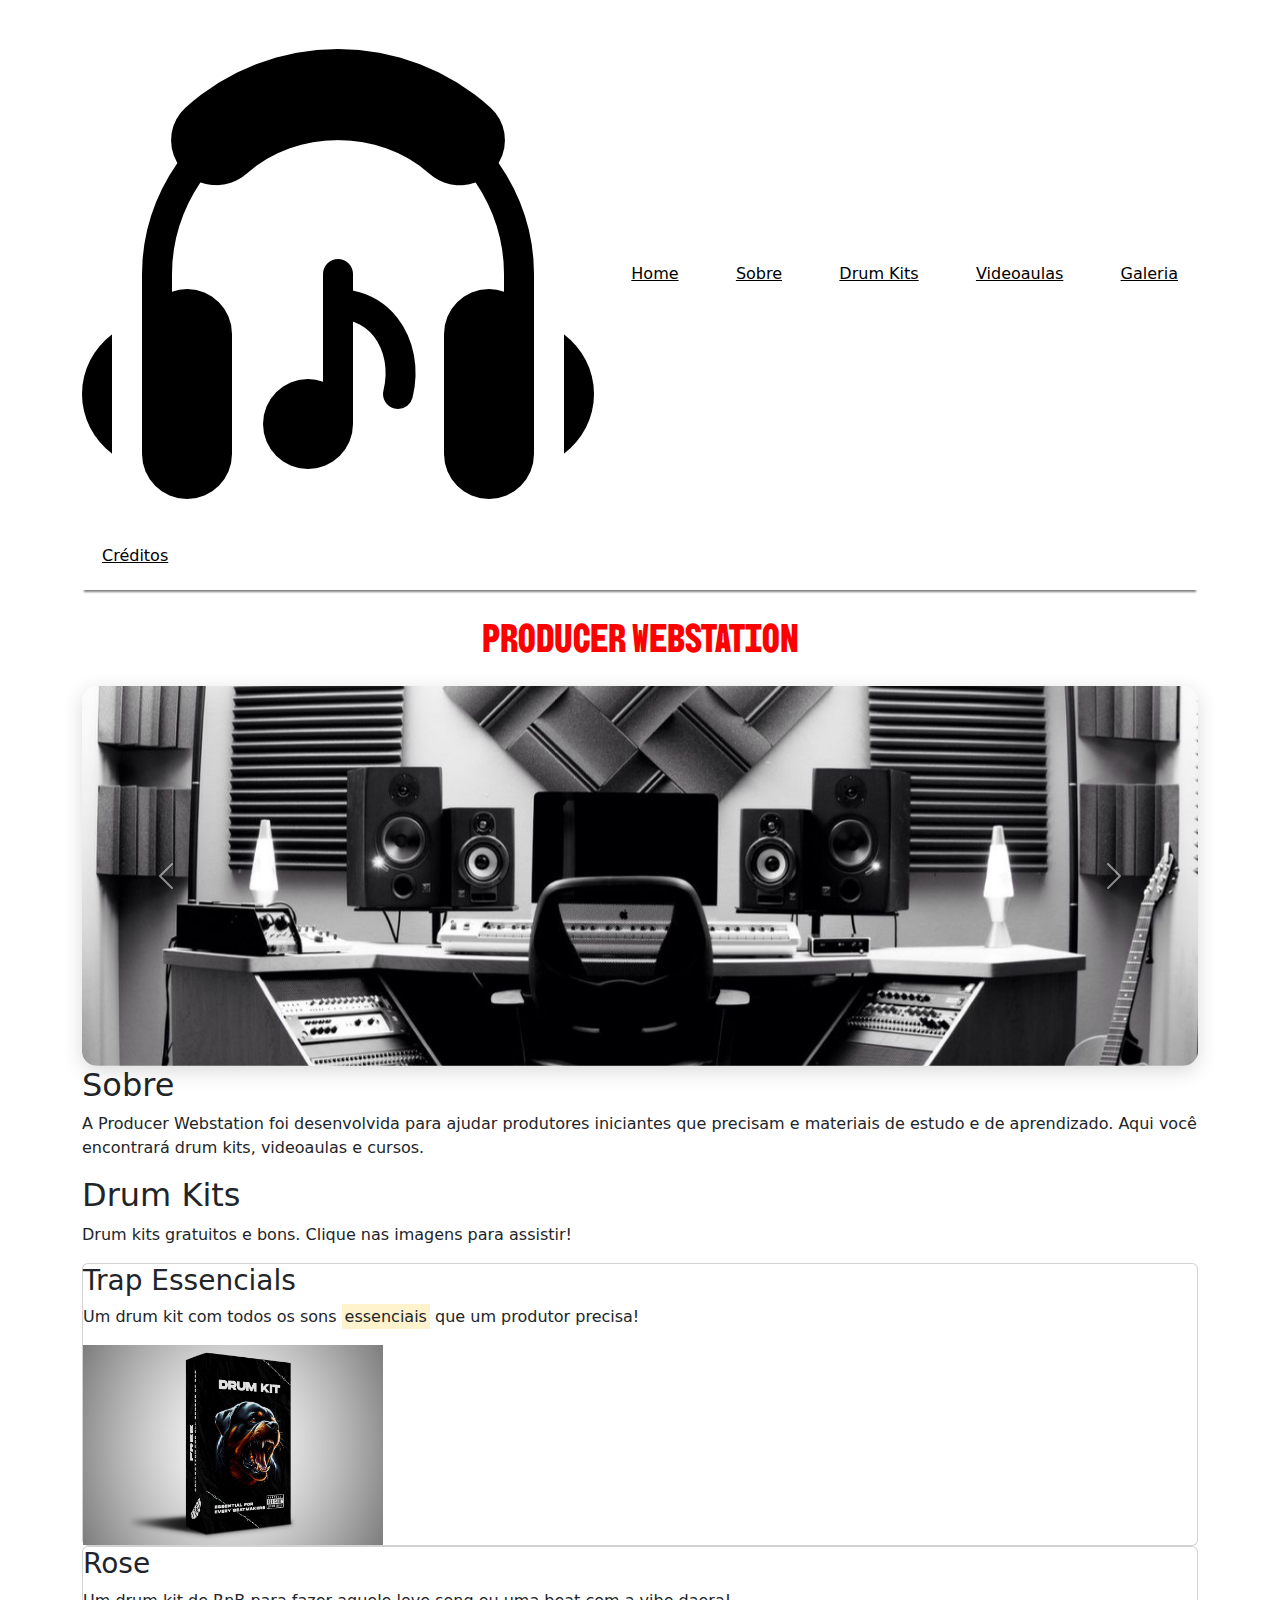
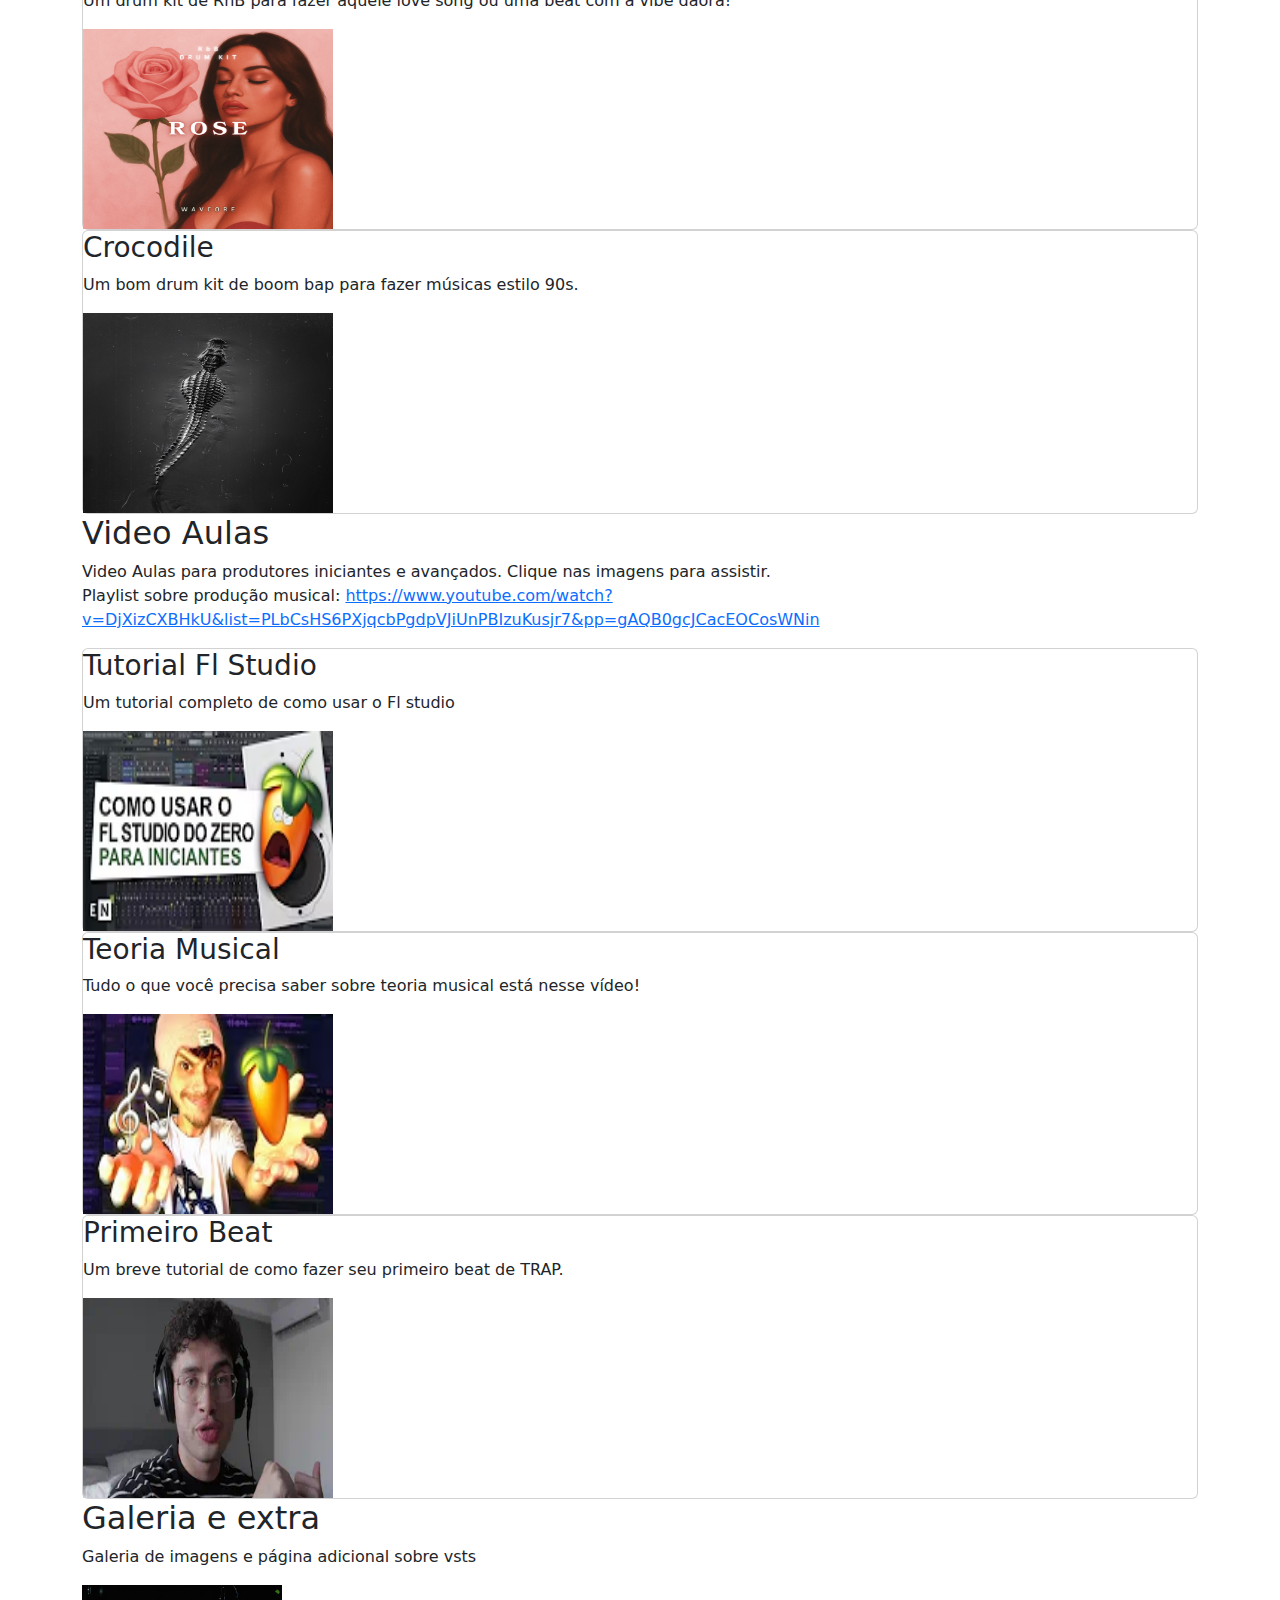
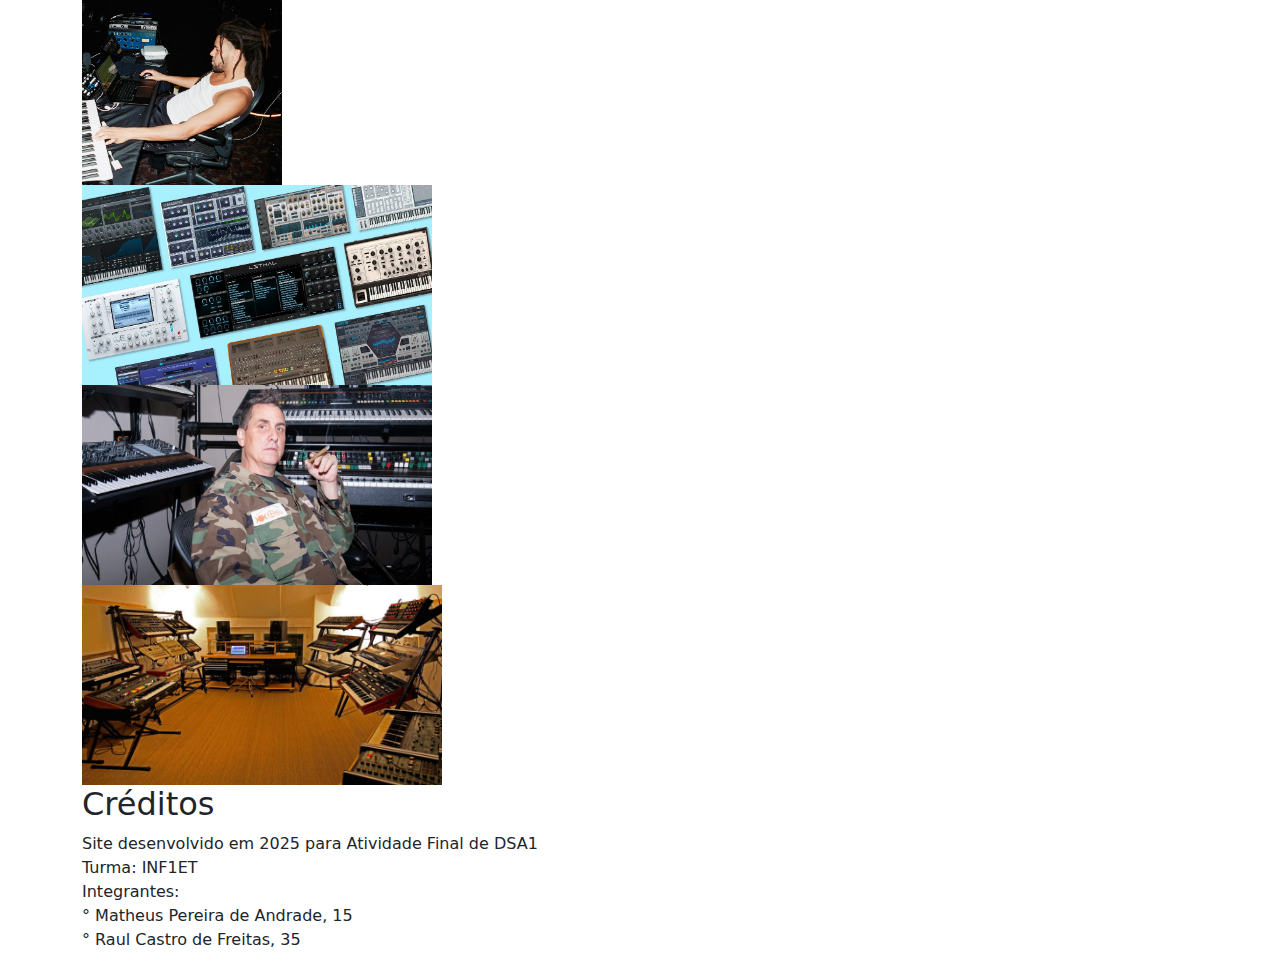
<file: index.html>
<!DOCTYPE html>

<html lang="pt-BR">

<head>
    <meta charset="UTF-8">
    <meta name="viewport" content="width=device-width, initial-scale=1.0">
    <title>Producer Webstation</title>

    <link href="https://cdn.jsdelivr.net/npm/bootstrap@5.3.2/dist/css/bootstrap.min.css" rel="stylesheet">
    <link rel="preconnect" href="https://fonts.googleapis.com">
    <link rel="preconnect" href="https://fonts.gstatic.com" crossorigin>
    <link href="https://fonts.googleapis.com/css2?family=BBH+Sans+Bartle&family=BBH+Sans+Bogle&display=swap"
        rel="stylesheet">
    <link rel="icon" href="/images/musica.png" type="Image/x-icon">
    <link rel="stylesheet" href="css/style.css">

    <script src="https://cdn.jsdelivr.net/npm/bootstrap@5.3.2/dist/js/bootstrap.bundle.min.js"></script>

</head>

<body>

    <div class="container">
        <div class="navbar">
            <img class="logo" src="images/musica.png" alt="logo">
            <a href="#home">Home</a>
            <a href="#sobre">Sobre </a>
            <a href="#drumkits">Drum Kits</a>
            <a href="#videoaulas">Videoaulas</a>
            <a href="#galeria">Galeria</a>
            <a href="#rodape">Créditos</a>
        </div>

        <h1 class="text-center my-4">
            Producer Webstation
        </h1>
        <div id="home" class="section">
            <div id="carouselExampleInterval" class="carousel slide banner-carousel" data-bs-ride="carousel">
                <div class="carousel-inner">
                    <div class="carousel-item active" data-bs-interval="10000">
                        <img src="images/estudio.jpg" class="d-block w-100 banner-img" alt="Banner 1">
                    </div>
                    <div class="carousel-item" data-bs-interval="10000">
                        <img src="images/imagem pra curso.jpg" class="d-block w-100 banner-img" alt="Banner 2">
                    </div>
                </div>

                <button class="carousel-control-prev" type="button" data-bs-target="#carouselExampleInterval"
                    data-bs-slide="prev">
                    <span class="carousel-control-prev-icon" aria-hidden="true"></span>
                    <span class="visually-hidden">Anterior</span>
                </button>

                <button class="carousel-control-next" type="button" data-bs-target="#carouselExampleInterval"
                    data-bs-slide="next">
                    <span class="carousel-control-next-icon" aria-hidden="true"></span>
                    <span class="visually-hidden">Próximo</span>
                </button>
            </div>
        </div>

        <div class="linha"></div>

        <div id="sobre" class="section">
            <h2>
                Sobre
            </h2>
            <p>
                A Producer Webstation foi desenvolvida para ajudar produtores iniciantes que precisam e materiais de
                estudo e de aprendizado. Aqui você encontrará drum kits, videoaulas e cursos.
            </p>
        </div>

        <div class="linha"></div>

        <div id="drumkits" class="section">
            <h2>
                Drum Kits
            </h2>
            <p>
                Drum kits gratuitos e bons. Clique nas imagens para assistir!
            </p>
            <div class="card-container">
                <div class="card">
                    <h3>Trap Essencials</h3>
                    <p>
                        Um drum kit com todos os sons <mark>essenciais</mark> que um produtor precisa!
                    </p>
                    <a href="https://youtu.be/-Ow5SjrzPcI" target="_blank">
                        <img src="images/trap essentials.png" height="200" width="300">
                    </a>
                </div>

                <div class="card">
                    <h3>Rose</h3>
                    <p>
                        Um drum kit de RnB para fazer aquele love song ou uma beat com a vibe daora!
                    </p>
                    <a href="https://youtu.be/Lp9PbyOWx1c" target="_blank">
                        <img src="images/ROSE DRUM KIT.png" height="200" width="250">
                    </a>
                </div>

                <div class="card">
                    <h3>Crocodile</h3>
                    <p>
                        Um bom drum kit de boom bap para fazer músicas estilo 90s.
                    </p>
                    <a href="https://youtu.be/E0BJNa7rc2Q?list=RDE0BJNa7rc2Q" target="_blank">
                        <img src="images/crocodile.jpg" height="200" width="250">
                    </a>
                </div>
            </div>
        </div>

        <div class="linha"></div>

        <div id="videoaulas" class="section">
            <h2>Video Aulas</h2>
            <p>Video Aulas para produtores iniciantes e avançados. Clique nas imagens para assistir. <br>
                Playlist sobre produção musical: <a
                    href="https://www.youtube.com/watch?v=DjXizCXBHkU&list=PLbCsHS6PXjqcbPgdpVJiUnPBIzuKusjr7&pp=gAQB0gcJCacEOCosWNin"
                    target="_blank">https://www.youtube.com/watch?v=DjXizCXBHkU&list=PLbCsHS6PXjqcbPgdpVJiUnPBIzuKusjr7&pp=gAQB0gcJCacEOCosWNin
                </a>
            </p>
            <div class="card-container">
                <div class="card">
                    <h3>Tutorial Fl Studio</h3>
                    <p>
                        Um tutorial completo de como usar o Fl studio
                    </p>
                    <a href="https://www.youtube.com/watch?v=yiRlOeouS2k&list=PLbCsHS6PXjqcbPgdpVJiUnPBIzuKusjr7&index=6&pp=gAQBiAQB"
                        target="_blank">
                        <img src="images/hqdefault.avif" height="200" width="250">
                    </a>
                </div>

                <div class="card">
                    <h3>Teoria Musical</h3>
                    <p>
                        Tudo o que você precisa saber sobre teoria musical está nesse vídeo!
                    </p>
                    <a href="https://www.youtube.com/watch?v=AM6b3EUkuMk&list=PLbCsHS6PXjqcbPgdpVJiUnPBIzuKusjr7&index=7&pp=gAQBiAQB0gcJCfwJAYcqIYzv"
                        target="_blank">
                        <img src="images/hqdefault (1).avif" height="200" width="250">
                    </a>
                </div>

                <div class="card">
                    <h3>Primeiro Beat</h3>
                    <p>
                        Um breve tutorial de como fazer seu primeiro beat de TRAP.
                    </p>
                    <a href="https://www.youtube.com/watch?v=xWJym2N6X7U&pp=ygUcY29tbyBmYXplciBtZXUgcHJpbWVpcm8gYmVhdA%3D%3D"
                        target="_blank">
                        <img src="images/mqdefault_6s.webp" height="200" width="250">
                    </a>
                </div>
            </div>
        </div>

         <div class="linha"></div>

        <div id="galeria" class="section">
            <h2>Galeria e extra</h2>
            <p>Galeria de imagens e página adicional sobre vsts</p>
            <div class="card-container">
                <div>
                    <a href="Instrumentos virtuais.html">
                        <img src="images/j cole no studio.jpeg" height="200" width="200" alt="">
                    </a>
                </div>

                <div>
                    <a href="Instrumentos virtuais.html">
                        <img src="images/vsts.webp" height="200" width="350" alt="">
                    </a>
                </div>

                <div>
                    <a href="Instrumentos virtuais.html">
                        <img src="images/Mike-Dean.jpeg" height="200" width="350" alt="">
                    </a>
                </div>

                <div>
                    <a href="Instrumentos virtuais.html">
                        <img src="images/introducing-handwerk-audio-vintage-synth-studio-berlin.jpg" height="200"
                            width="360" alt="">
                    </a>
                </div>
            </div>
        </div>

        <div class="linha"></div>

        <div id="rodape" class="section2">
            <h2>Créditos</h2>
            <p> Site desenvolvido em 2025 para Atividade Final de DSA1 <br>
                Turma: INF1ET <br>
                Integrantes: <br>
                ° Matheus Pereira de Andrade, 15 <br>
                ° Raul Castro de Freitas, 35 <br>
            </p>
        </div>
    </div>

</body>
</html>
</file>
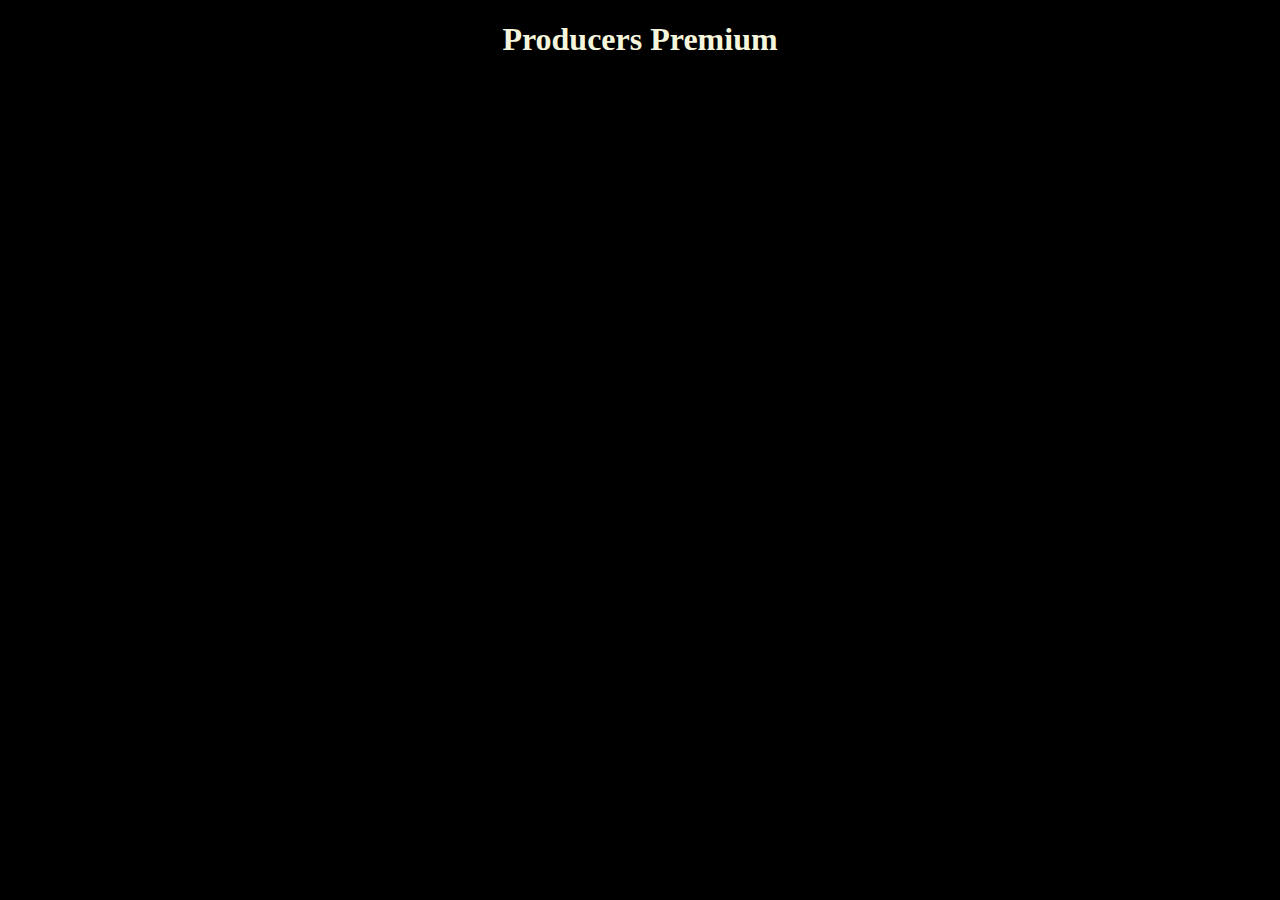
<file: index;html.html>
<!DOCTYPE html>
<html lang="en">
<head>
    <meta charset="UTF-8">
    <meta name="viewport" content="width=device-width, initial-scale=1.0">
    <title>Producers Premium</title>
    <link rel="stylesheet" href="style.css">
</head>
<body>
    <h1>
        Producers Premium
    </h1>
</body>
</html>
</file>
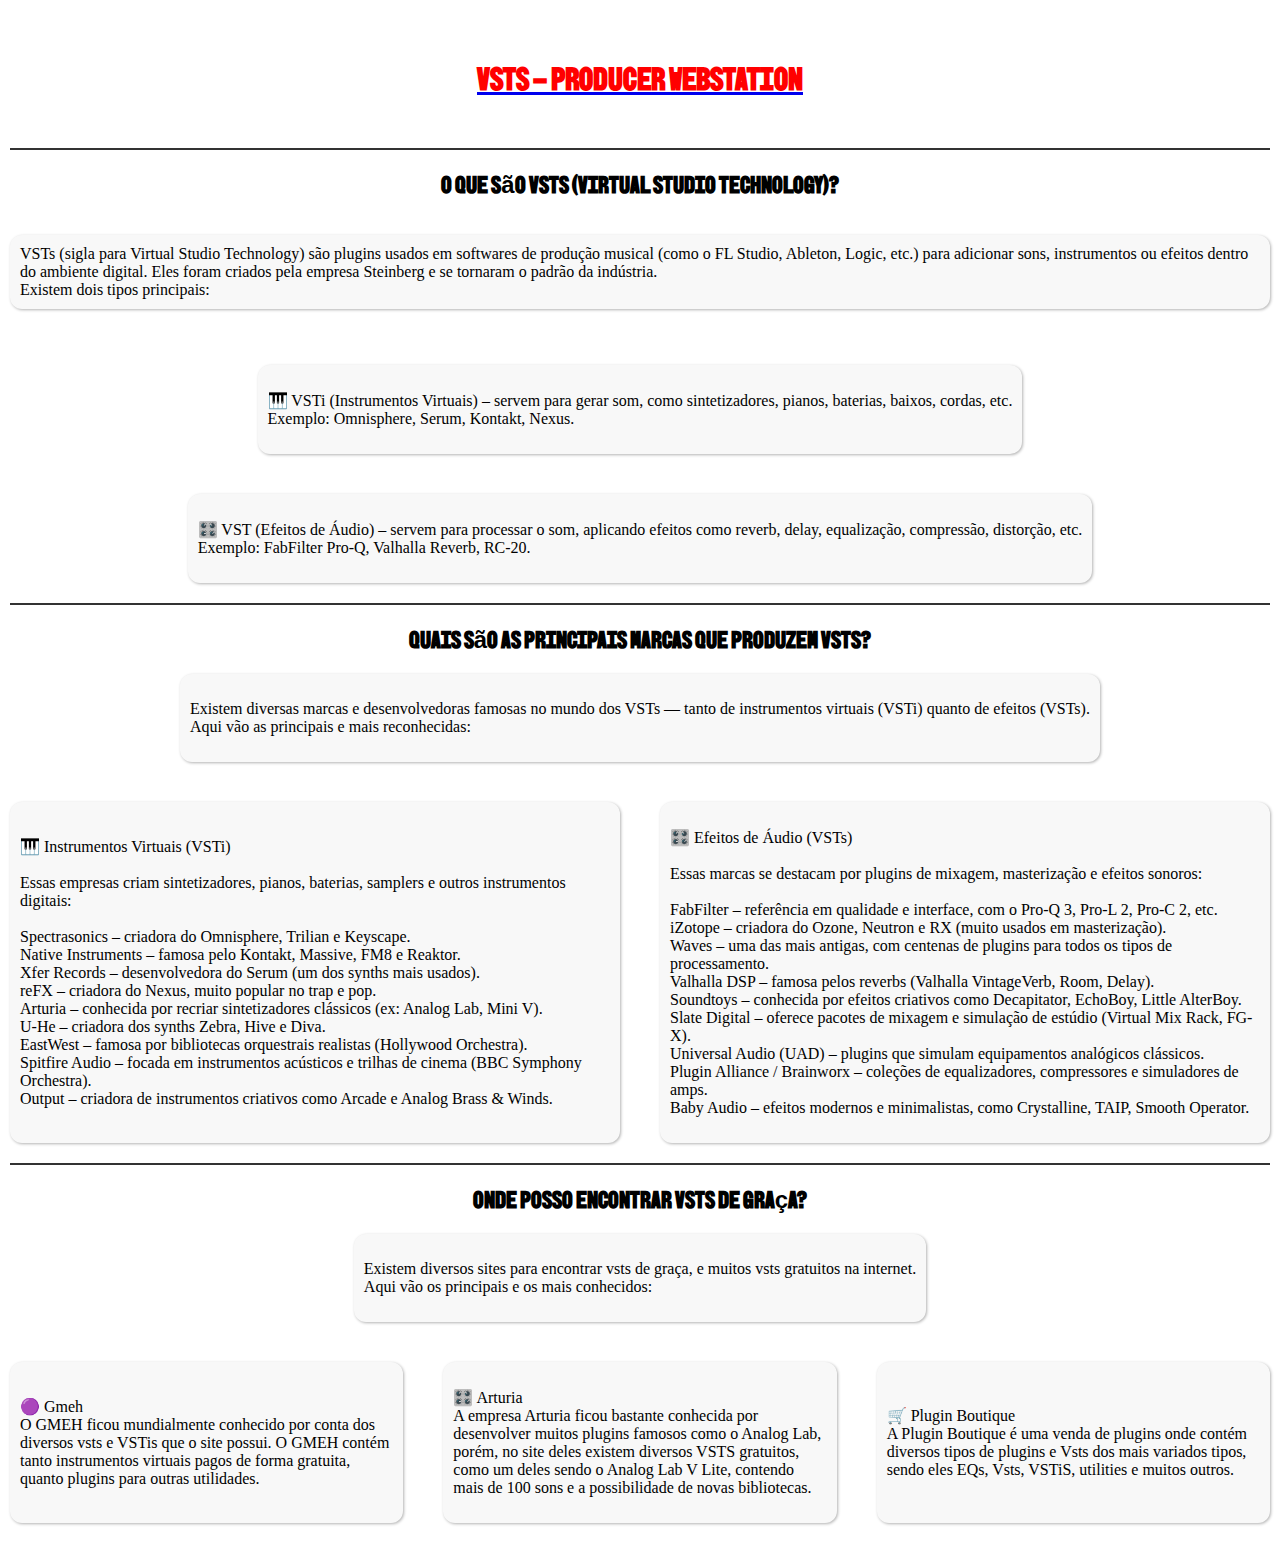
<file: Instrumentos virtuais.html>
<!DOCTYPE html>
<html lang="en">

<head>
    <meta charset="UTF-8">
    <meta name="viewport" content="width=device-width, initial-scale=1.0">
    <link rel="preconnect" href="https://fonts.googleapis.com">
    <link rel="preconnect" href="https://fonts.gstatic.com" crossorigin>
    <link href="https://fonts.googleapis.com/css2?family=BBH+Sans+Bartle&family=BBH+Sans+Bogle&display=swap"
        rel="stylesheet">
    <link rel="icon" href="/images/musica.png" type="Image/x-icon">
    <link rel="stylesheet" href="cssinstruments/instrumentos.css">
    <title>Vsts</title>
</head>

<body>
    <a href="index.html">
        <h1 class="text-center my-4">
            Vsts - Producer Webstation
        </h1>
    </a>
    <div class="linha"></div>

    <div class="section">
        <h2>O que são Vsts (Virtual Studio Technology)?</h2>
        <div class="card-container">
            <div class="triangulo">
                <div class="card-topo">
                    <p class="card">
                        VSTs (sigla para Virtual Studio Technology) são plugins usados em softwares de produção musical
                        (como o
                        FL
                        Studio, Ableton, Logic, etc.) para adicionar sons, instrumentos ou efeitos dentro do ambiente
                        digital.
                        Eles foram criados pela empresa Steinberg e se tornaram o padrão da indústria. <br>

                        Existem dois tipos principais:
                        <br>
                    </p>
                </div>

                <div class="card">
                    <p>🎹 VSTi (Instrumentos Virtuais) – servem para gerar som, como sintetizadores, pianos, baterias,
                        baixos,
                        cordas, etc. <br>
                        Exemplo: Omnisphere, Serum, Kontakt, Nexus. <br>
                    </p>

                </div>

                <div class="card">
                    <p>🎛️ VST (Efeitos de Áudio) – servem para processar o som, aplicando efeitos como reverb, delay,
                        equalização,
                        compressão, distorção, etc. <br>

                        Exemplo: FabFilter Pro-Q, Valhalla Reverb, RC-20. <br>
                    </p>
                </div>
            </div>
        </div>

        <div class="linha"></div>

        <div class="section">
            <h2>Quais são as principais marcas que produzem vsts?</h2>

            <div class="triangulo">
                <div class="card card-topo">
                    <p>Existem diversas marcas e desenvolvedoras famosas no mundo dos VSTs — tanto de
                        instrumentos virtuais (VSTi) quanto de efeitos (VSTs). <br>
                        Aqui vão as principais e mais reconhecidas:
                    </p>
                </div>

                <div class="base">
                    <div class="card">
                        <p>
                            🎹 Instrumentos Virtuais (VSTi) <br><br>

                            Essas empresas criam sintetizadores, pianos, baterias, samplers e outros instrumentos
                            digitais: <br><br>

                            Spectrasonics – criadora do Omnisphere, Trilian e Keyscape. <br>
                            Native Instruments – famosa pelo Kontakt, Massive, FM8 e Reaktor. <br>
                            Xfer Records – desenvolvedora do Serum (um dos synths mais usados). <br>
                            reFX – criadora do Nexus, muito popular no trap e pop. <br>
                            Arturia – conhecida por recriar sintetizadores clássicos (ex: Analog Lab, Mini V). <br>
                            U-He – criadora dos synths Zebra, Hive e Diva. <br>
                            EastWest – famosa por bibliotecas orquestrais realistas (Hollywood Orchestra). <br>
                            Spitfire Audio – focada em instrumentos acústicos e trilhas de cinema (BBC Symphony
                            Orchestra). <br>
                            Output – criadora de instrumentos criativos como Arcade e Analog Brass & Winds. <br>
                        </p>
                    </div>

                    <div class="card">
                        <p>
                            🎛️ Efeitos de Áudio (VSTs) <br><br>

                            Essas marcas se destacam por plugins de mixagem, masterização e efeitos sonoros: <br><br>

                            FabFilter – referência em qualidade e interface, com o Pro-Q 3, Pro-L 2, Pro-C 2, etc. <br>
                            iZotope – criadora do Ozone, Neutron e RX (muito usados em masterização). <br>
                            Waves – uma das mais antigas, com centenas de plugins para todos os tipos de processamento.
                            <br>
                            Valhalla DSP – famosa pelos reverbs (Valhalla VintageVerb, Room, Delay). <br>
                            Soundtoys – conhecida por efeitos criativos como Decapitator, EchoBoy, Little AlterBoy. <br>
                            Slate Digital – oferece pacotes de mixagem e simulação de estúdio (Virtual Mix Rack, FG-X).
                            <br>
                            Universal Audio (UAD) – plugins que simulam equipamentos analógicos clássicos. <br>
                            Plugin Alliance / Brainworx – coleções de equalizadores, compressores e simuladores de amps.
                            <br>
                            Baby Audio – efeitos modernos e minimalistas, como Crystalline, TAIP, Smooth Operator. <br>
                        </p>
                    </div>
                </div>
            </div>
        </div>

        <div class="linha"></div>

        <div class="section">
            <h2>Onde posso encontrar vsts de graça?</h2>

            <div class="triangulo">
                <div class="card card-topo">
                    <p>Existem diversos sites para encontrar vsts de graça, e muitos vsts gratuitos na internet. <br>
                        Aqui vão os principais e os mais conhecidos:
                    </p>
                </div>

                <div class="base">
                    <div class="card">
                        <p>
                            🟣 Gmeh <br>
                            O GMEH ficou mundialmente conhecido por conta dos diversos vsts e VSTis que o site possui. O
                            GMEH contém tanto instrumentos virtuais pagos de forma gratuita, quanto plugins para outras
                            utilidades.
                        </p>
                    </div>

                    <div class="card">
                        <p>
                            🎛️ Arturia <br>
                            A empresa Arturia ficou bastante conhecida por desenvolver muitos plugins famosos como o
                            Analog Lab, porém, no site deles existem diversos VSTS gratuitos, como um deles sendo o
                            Analog Lab V Lite, contendo mais de 100 sons e a possibilidade de novas bibliotecas.
                        </p>
                    </div>

                    <div class="card">
                        <p>
                            🛒 Plugin Boutique<br>
                            A Plugin Boutique é uma venda de plugins onde contém diversos tipos de plugins e Vsts
                            dos mais variados tipos, sendo eles EQs, Vsts, VSTiS, utilities e muitos outros.
                        </p>
                    </div>
                </div>
            </div>
</body>

</html>
</file>
<file: css/style.css>
body {
  background-color: white;
  border: 10px;
  margin: 5px;
  padding: 5px;
}

h1 {
  text-align: center;
  color: red;
  margin-bottom: 50px;
  margin-top: 50px;
  font-family: "BBH Sans Bogle", sans-serif;
}

.banner-carousel {
  width: 100%;
  max-width: 1200px;

  margin: 0 auto;

  border-radius: 15px;

  overflow: hidden;
  box-shadow: 0 5px 20px rgba(0, 0, 0, 0.15);
}

.banner-carousel .carousel-item {
  height: 380px;
}

.banner-carousel .banner-img {
  width: 100%;
  height: 100%;
  object-fit: cover;
  object-position: center;
}

.navbar {
  background-color: #ffffff;
  overflow: visible;
  box-shadow: 0 4px 2px -2px gray;
  color: black;
}

.navbar a {
  float: right;
  display: block;
  color: #000000;
  text-align: right;
  padding: 14px 20px;
  text-decoration: underline;
}

.navbar a:hover {
  background-color: #968b8b;
  color: #968b8b(255, 255, 255);
  box-shadow: 5px 5px 7px #3f2006;
  border-radius: 10px;
}
</file>
<file: style.css>
body{
    background-color: black;
    border: 10px;
}

h1{
    text-align: center;
    color: beige;
}
</file>
<file: cssinstruments/instrumentos.css>
body {
    background-color: white;
    border: 10px;
    margin: 5px;
    padding: 5px;
}

h1 {
    text-align: center;
    color: red;
    margin-bottom: 50px;
    margin-top: 50px;
    font-family: "BBH Sans Bogle", sans-serif;
}

h2 {
  font-family: "BBH Sans Bogle", sans-serif;
  text-align: center;
}

.card-container {
  display: flex;
  flex-wrap: wrap;
  gap: 5px;
}

.card {
  display: grid;
  justify-content: center;
  align-items: center;
  padding: 10px;
  border-radius: 12px;
  flex: 1 1 calc(33.333% - 20px);
  box-shadow: 1px 1px 3px rgb(179, 179, 179);
  background: #f8f8f8;
}

.section {
  margin-bottom: 20px;
  text-align: left;
}

.linha {
  width: 100%;
  height: 2px;
  background-color: #333;
  margin: 20px 0;
}

.triangulo {
  display: flex;
  flex-direction: column;
  align-items: center;
  gap: 40px;
}

.base {
  display: flex;
  justify-content: center;
  gap: 40px;
}
</file>
